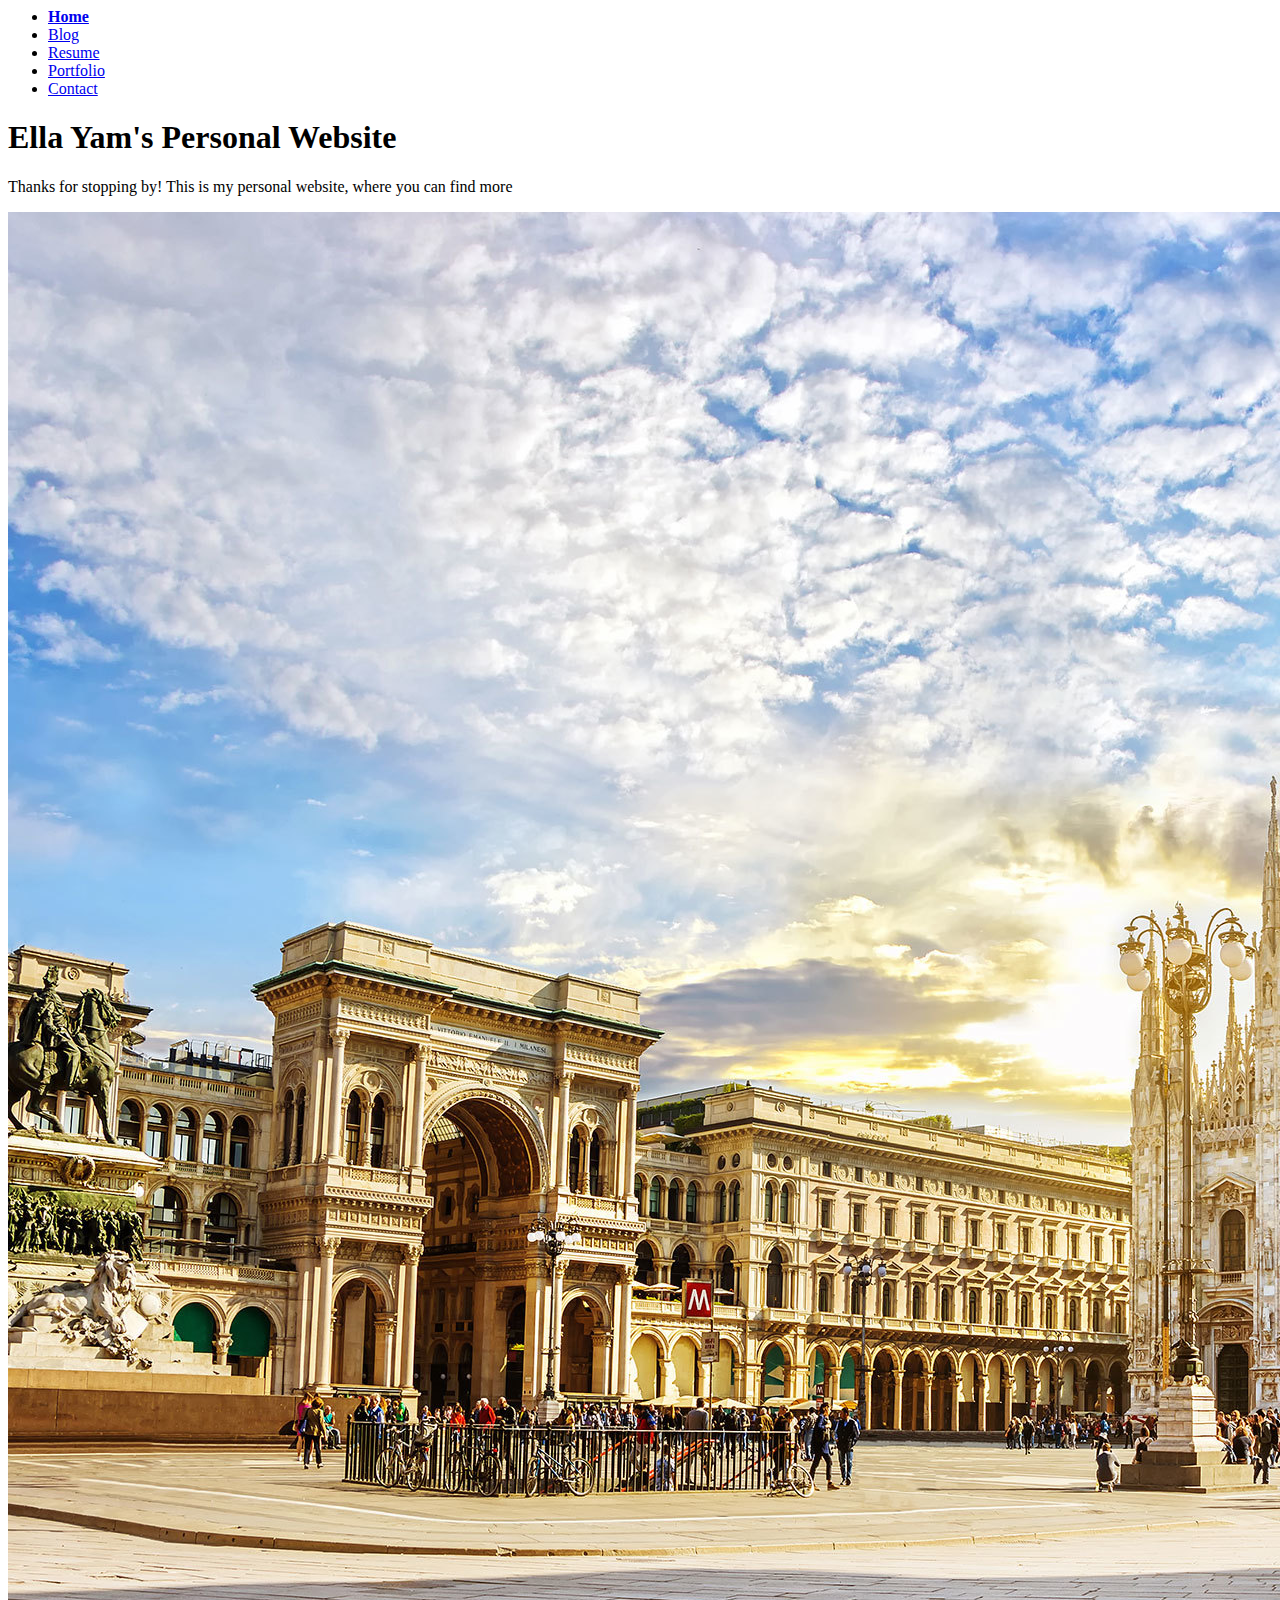
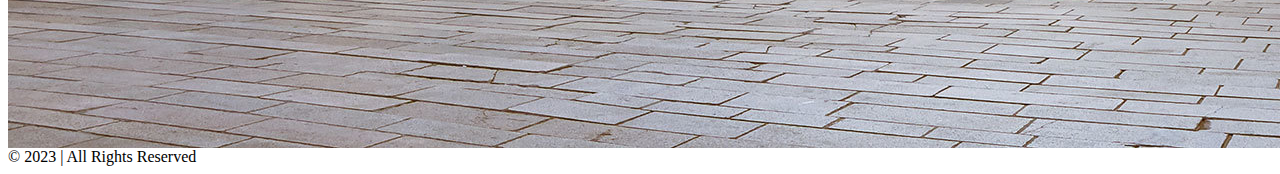
<file: index.html>
<html>
    <head>
        <title>Ella Yam</title>
    </head>
    
    <body>
        <nav class="navbar">
            <ul class="nav-list">
                <li><a href="index.html"><b>Home</b></a></li>
                <li><a href="blog.html">Blog</a></li>
                <li><a href="resume.html">Resume</a></li>
                <li><a href="portfolio.html">Portfolio</a></li>
                <li><a href="contact.html">Contact</a></li>
            </ul>
        </nav>

        <main>
            <h1>Ella Yam's Personal Website</h1>
            <div class="about-text">
                <p>Thanks for stopping by! This is my personal website, where you can find more</p>
                <div class="about-image">
                    <img src="milan.jpg" alt="This is a picture of the Duomo in Milan, Italy.">
                </div>
            </div>
        </main>

        <footer>
            © 2023 <Personal Website Name> | All Rights Reserved
        </footer>
    </body>

</html>
</file>
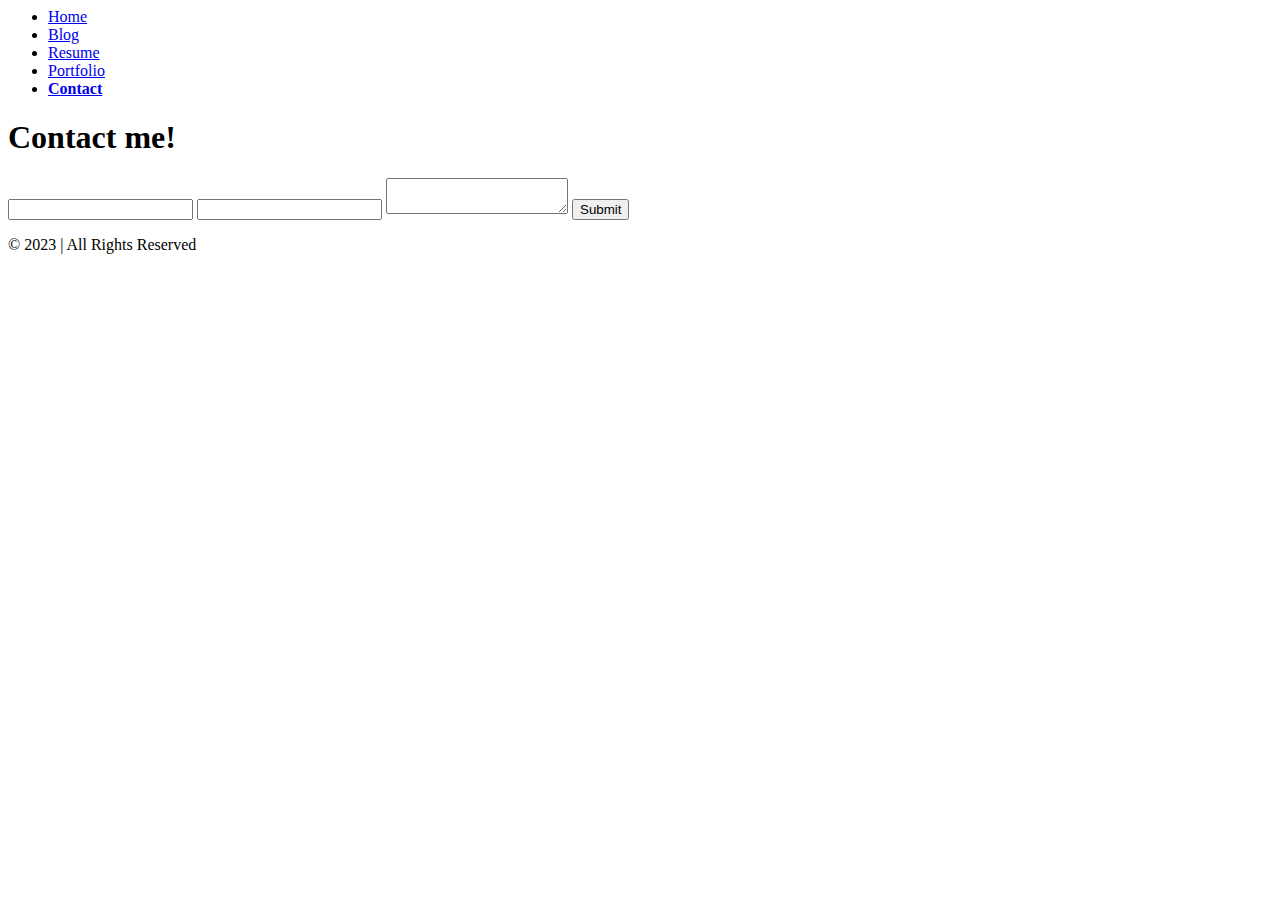
<file: contact.html>
<html>
    <head>
        <title>Ella Yam</title>
    </head>
    
    <body>
        <nav class="navbar">
            <ul class="nav-list">
                <li><a href="index.html">Home</a></li>
                <li><a href="blog.html">Blog</a></li>
                <li><a href="resume.html">Resume</a></li>
                <li><a href="portfolio.html">Portfolio</a></li>
                <li><a href="contact.html"><b>Contact</b></a></li>
            </ul>
        </nav>
        <main>
            <h1>Contact me!</h1>
            <form id="contact-form">
                <input type="text" id="text">
                <input type="email" id="email">
                <textarea></textarea>
                <input type="submit">
            </form>
        </main>

        <footer>
            © 2023 <Personal Website Name> | All Rights Reserved
        </footer>
    </body>

</html>
</file>
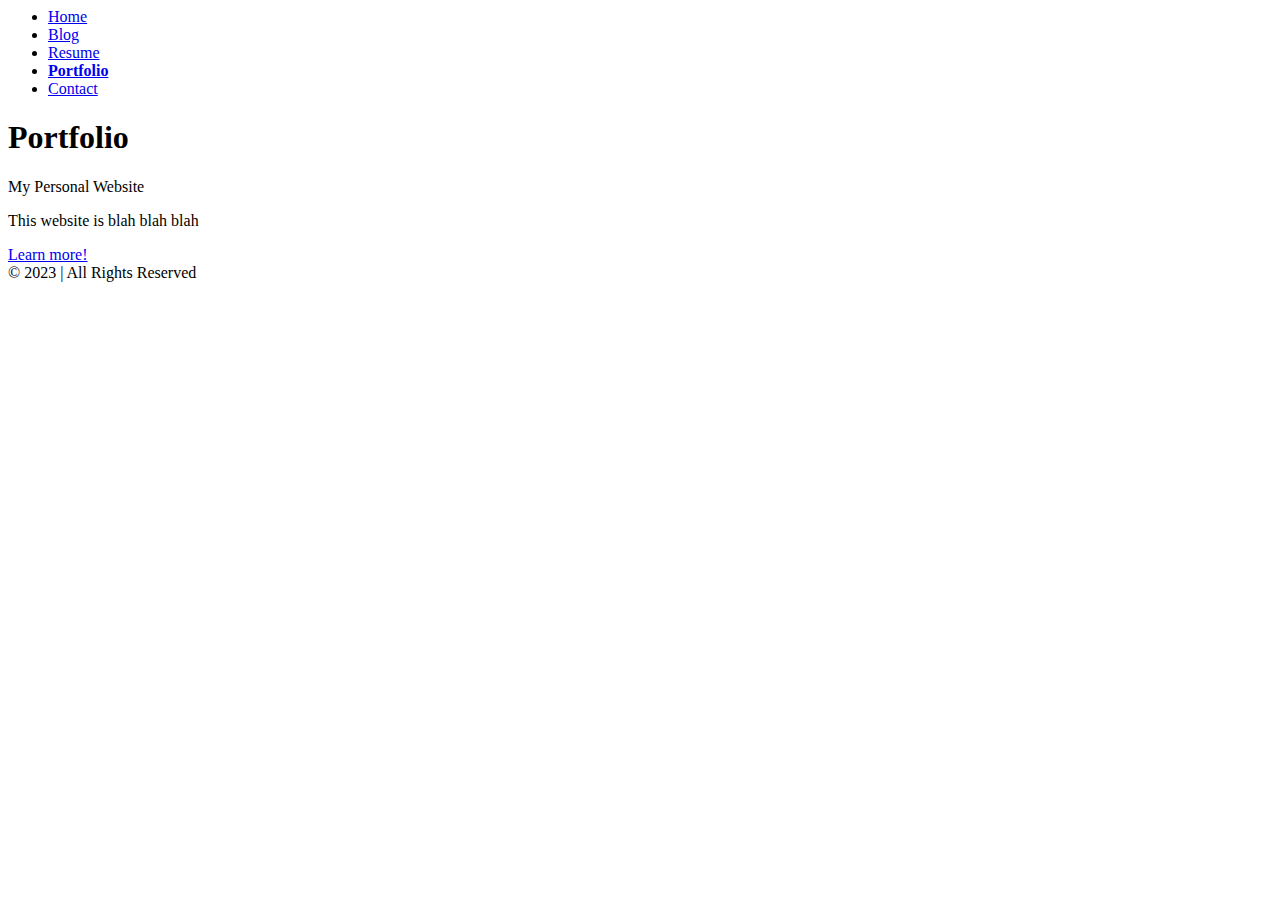
<file: portfolio.html>
<html>
    <head>
        <title>Ella Yam</title>
    </head>
    
    <body>
        <nav class="navbar">
            <ul class="nav-list">
                <li><a href="index.html">Home</a></li>
                <li><a href="blog.html">Blog</a></li>
                <li><a href="resume.html">Resume</a></li>
                <li><a href="portfolio.html"><b>Portfolio</b></a></li>
                <li><a href="contact.html">Contact</a></li>
            </ul>
        </nav>

        <main>
            <h1>Portfolio</h1>
            <div class="project">
                <!--Add a screenshot of this project & uses <a href="index.html" to make it a link to the home page-->
                <div class="project-details">
                    <p class="project-name">My Personal Website</p>
                    <p class="project-description">This website is blah blah blah</p>
                    <a href="index.html">Learn more!</a>
                </div>
            </div>
        </main>

        <footer>
            © 2023 <Personal Website Name> | All Rights Reserved
        </footer>
    </body>

</html>
</file>
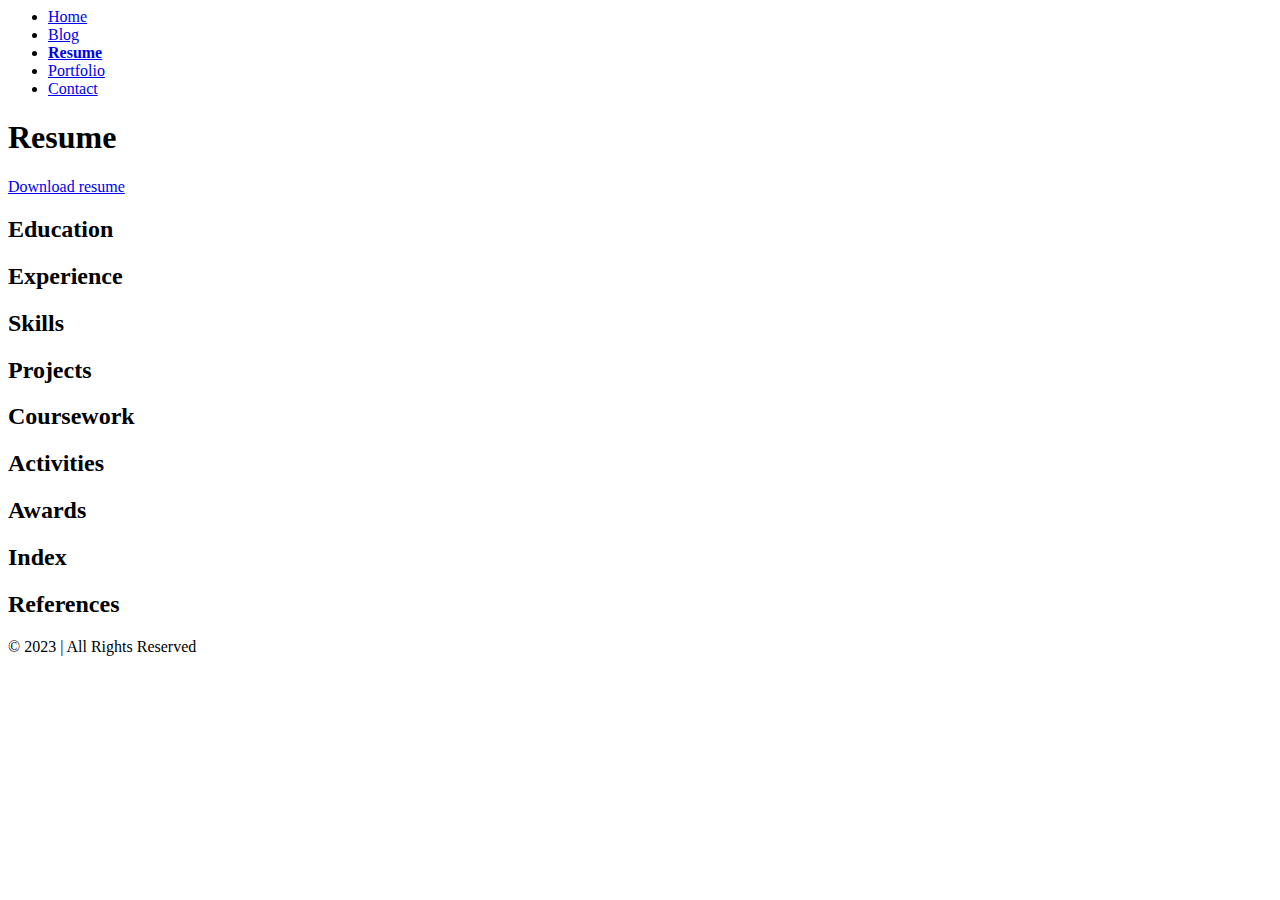
<file: resume.html>
<html>
    <head>
        <title>Ella Yam</title>
    </head>
    
    <body>
        <nav class="navbar">
            <ul class="nav-list">
                <li><a href="index.html">Home</a></li>
                <li><a href="blog.html">Blog</a></li>
                <li><a href="resume.html"><b>Resume</b></a></li>
                <li><a href="portfolio.html">Portfolio</a></li>
                <li><a href="contact.html">Contact</a></li>
            </ul>
        </nav>

        <main>
            <h1 class="page-title">Resume</h1>
            <a href="resume.pdf" download>Download resume</a>
            <div class="resume">
                <section class="section">
                    <h2 class="section-title">Education</h2>
                    <div class="entry">
                        <h3 class="entry-title"></h3>
                        <p class="entry-info"></p>
                    </div>
                </section>

                <section class="section">
                    <h2 class="section-title">Experience</h2>
                    <div class="entry">
                        <h3 class="entry-title"></h3>
                        <p class="entry-info"></p>
                        <p class="entry-description"></p>
                    </div>
                </section>

                <section class="section">
                    <h2 class="section-title">Skills</h2>
                    <ul class="skill-list"></ul>
                </section>

                <section class="section">
                    <h2 class="section-title">Projects</h2>
                    <div class="entry">
                        <h3 class="entry-title"></h3>
                        <p class="entry-info"></p>
                        <p class="entry-description"></p>
                    </div>
                </section>

                <section class="section">
                    <h2 class="section-title">Coursework</h2>
                    <ul class="course-list"></ul>
                </section>

                <section class="section">
                    <h2 class="section-title">Activities</h2>
                </section>

                <section class="section">
                    <h2 class="section-title">Awards</h2>
                </section>

                <section class="section">
                    <h2 class="section-title">Index</h2>
                </section>

                <section class="section">
                    <h2 class="section-title">References</h2>
                </section>
            </div>
        </main>

        <footer>
            © 2023 <Personal Website Name> | All Rights Reserved
        </footer>
    </body>

</html>
</file>
